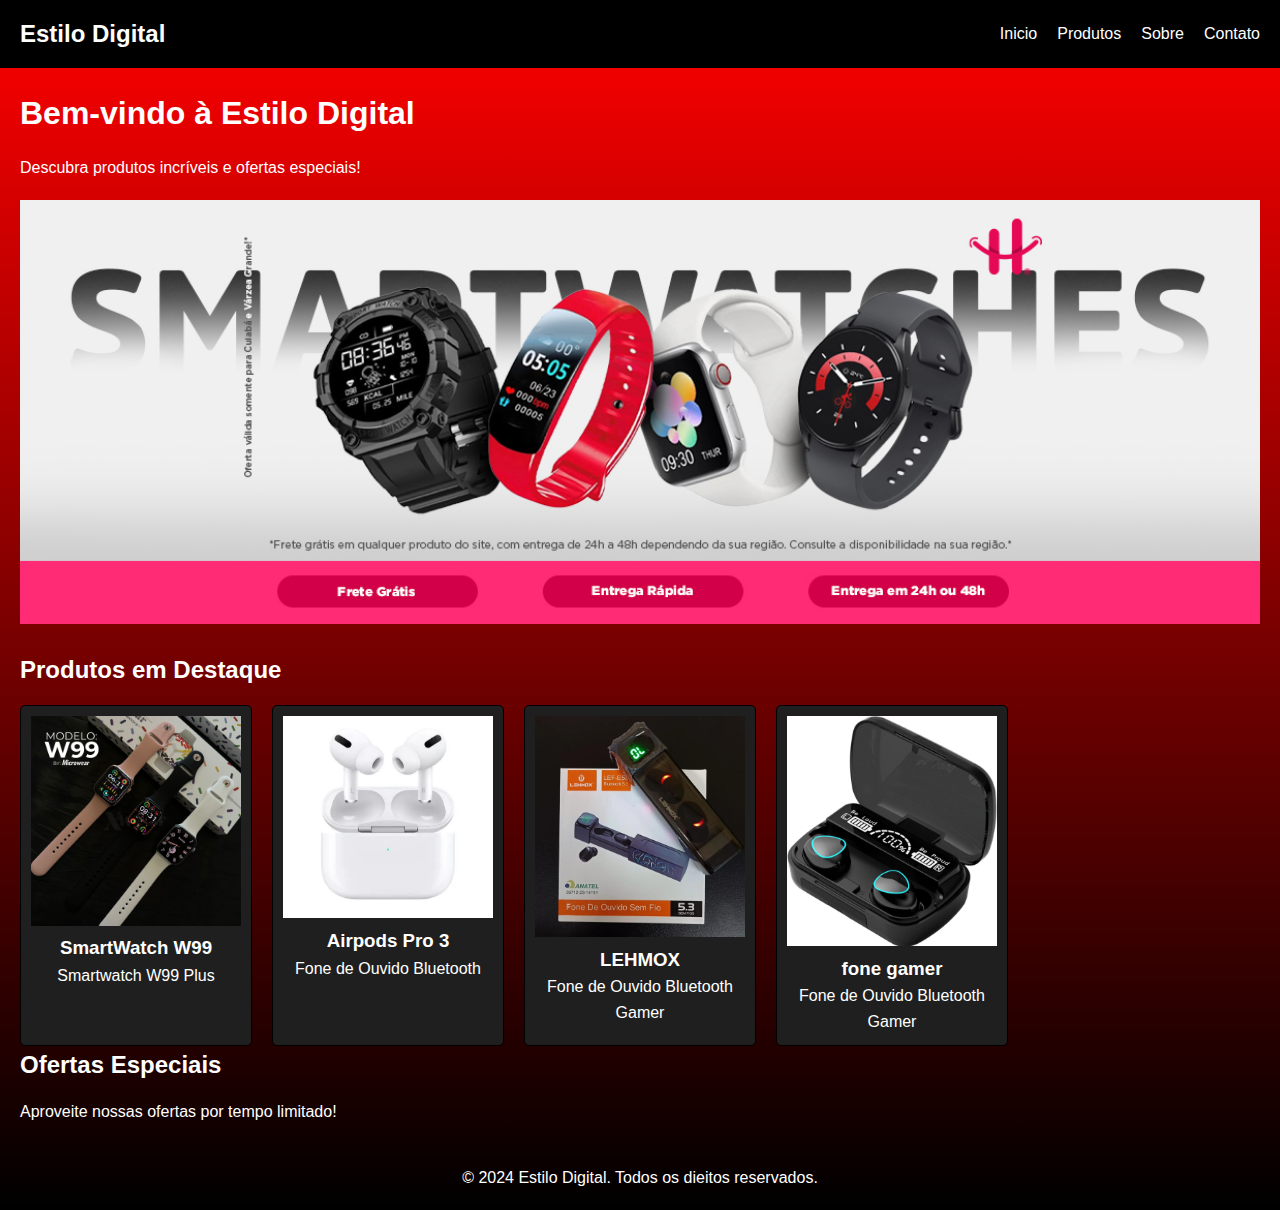
<file: index.html>
<!DOCTYPE html>
<html lang="pt-BR">

<head>
    <meta charset="UTF-8">
    <meta name="viewport" content="width=device-width, initial-scale=1.0">
    <link rel="stylesheet" href="styles.css">
    <link href='https://unpkg.com/boxicons@2.1.4/css/boxicons.min.css' rel='stylesheet'>
    <title>Estilo Digital</title>
</head>

<body>
    <header>
        <div class="logo">Estilo Digital</div>
        <nav>
            <ul>
                <li><a href="index.html">Inicio</a></li>
                <li><a href="produtos.html">Produtos</a></li>
                <li><a href="sobre.html">Sobre</a></li>
                <li><a href="contato.html">Contato</a></li>
            </ul>
        </nav>
    </header>

    <main>
        <section id="home">
            <h1>Bem-vindo à Estilo Digital</h1>
            <p>Descubra produtos incríveis e ofertas especiais!</p>
            <img src="./img/banner/banner.jpg" alt="Banner da loja" class="banner">
        </section>

        <section id="destaques">
            <h2>Produtos em Destaque</h2>
            <div class="produtos-grid">
                <div class="produto">
                    <img src="./img/produtos/smart watch/produto 4.jpeg" alt="Produto 1">
                    <h3>SmartWatch W99</h3>
                    <p>Smartwatch W99 Plus</p>
                </div>
                <div class="produto">
                    <img src="./img/produtos 2/airpods/produto 1.jpeg" alt="Produto 2">
                    <h3>Airpods Pro 3</h3>
                    <p>Fone de Ouvido Bluetooth</p>
                </div>
                <div class="produto">
                    <img src="./img/produtos 2/fone gamer/produto 7.jpeg" alt="Produto 3">
                    <h3>LEHMOX</h3>
                    <p>Fone de Ouvido Bluetooth<br>Gamer</p>
                </div>
                <div class="produto">
                    <img src="./img/produtos 2/fone gamer normal/produto 4.jpeg" alt="Produto 3">
                    <h3>fone gamer</h3>
                    <p>Fone de Ouvido Bluetooth<br>Gamer</p>
                </div>
            </div>
        </section>

        <section id="ofertas">
            <h2>Ofertas Especiais</h2>
            <p>Aproveite nossas ofertas por tempo limitado!</p>
            <ul>

                <!-- -- ><li* >Desconto de 20% em todos os produtos até o fim do mês!</li></*-->
            </ul>
        </section>
    </main>

    <footer>
        <p>&copy; 2024 Estilo Digital. Todos os dieitos reservados.</p>
    </footer>
    <script src="script.js"></script>
</body>

</html>
</file>
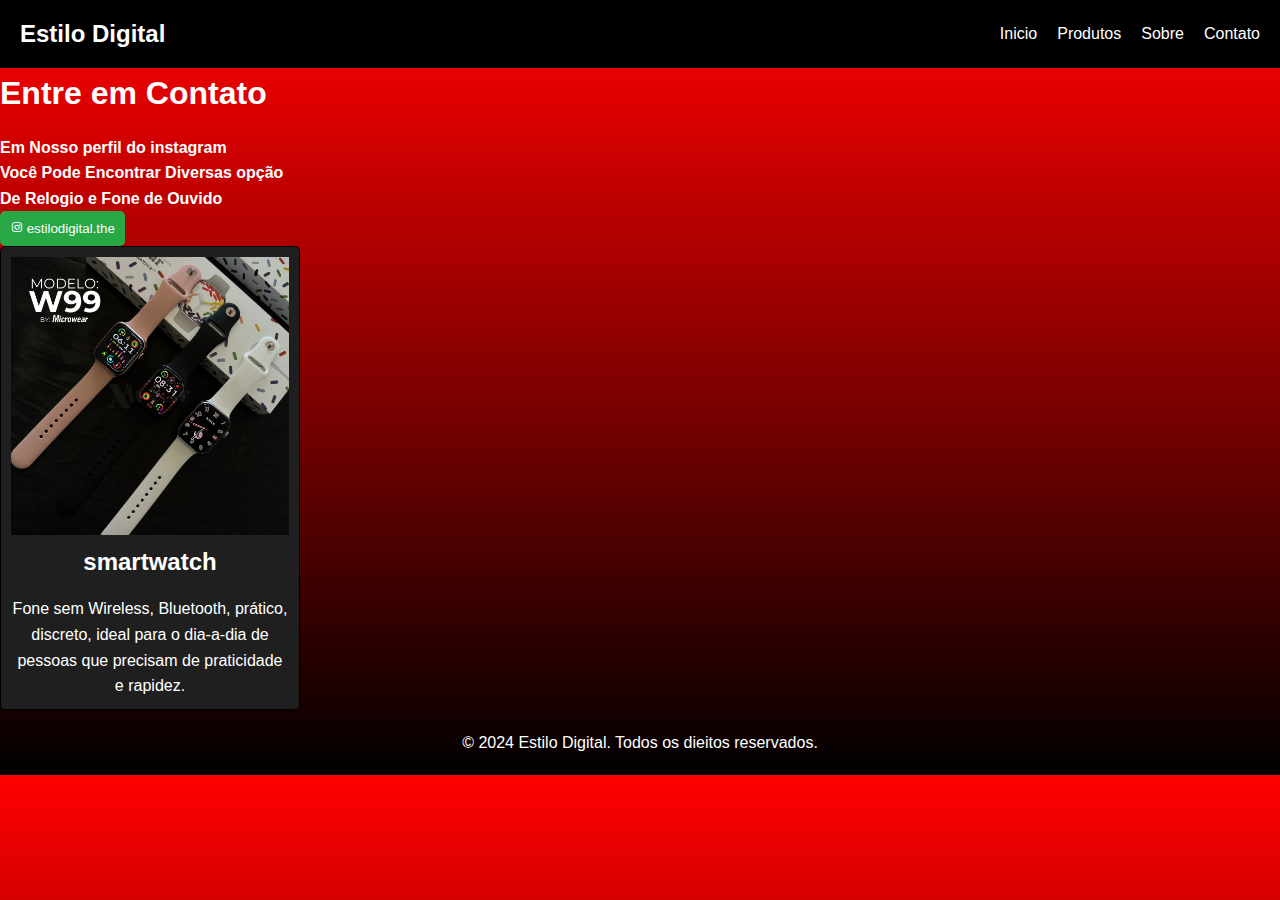
<file: contato.html>
<!DOCTYPE html>
<html lang="en">

<head>
    <meta charset="UTF-8">
    <meta name="viewport" content="width=device-width, initial-scale=1.0">
    <link rel="stylesheet" href="contato.css">
    <link href='https://unpkg.com/boxicons@2.1.4/css/boxicons.min.css' rel='stylesheet'>

    <title>Entre em Contato</title>
</head>

<body>
    <header>
        <div class="logo">Estilo Digital</div>
        <nav>
            <ul>
                <li><a href="index.html">Inicio</a></li>
                <li><a href="produtos.html">Produtos</a></li>
                <li><a href="sobre.html">Sobre</a></li>
                <li><a href="contato.html">Contato</a></li>
            </ul>
        </nav>
    </header>
    <div class="container">
        <h1>Entre em Contato</h1>
        <h4 class="contato">Em Nosso perfil do instagram <br>Você Pode Encontrar Diversas opção <br>De Relogio e Fone de
            Ouvido</h4>
            <button onclick="window.location.href='https://www.instagram.com/estilodigital.the?utm_source=ig_web_button_share_sheet&igsh=ZDNlZDc0MzIxNw=='" class="instagram-btn">
                <i class='bx bxl-instagram'></i> estilodigital.the
            </button>
            
        <div class="produto">
            <img src="./img/produtos/smart watch/produto 4.jpeg" alt="Produto 1">
            <h2>smartwatch</h2>
            <P>Fone sem Wireless, Bluetooth, prático, discreto, ideal para o dia-a-dia de pessoas que precisam de
                praticidade e rapidez. </P>
        </div>
    </div>
    <footer>
        <p>&copy; 2024 Estilo Digital. Todos os dieitos reservados.</p>
    </footer>
    <script src="script.js"></script>
</body>

</html>
</file>
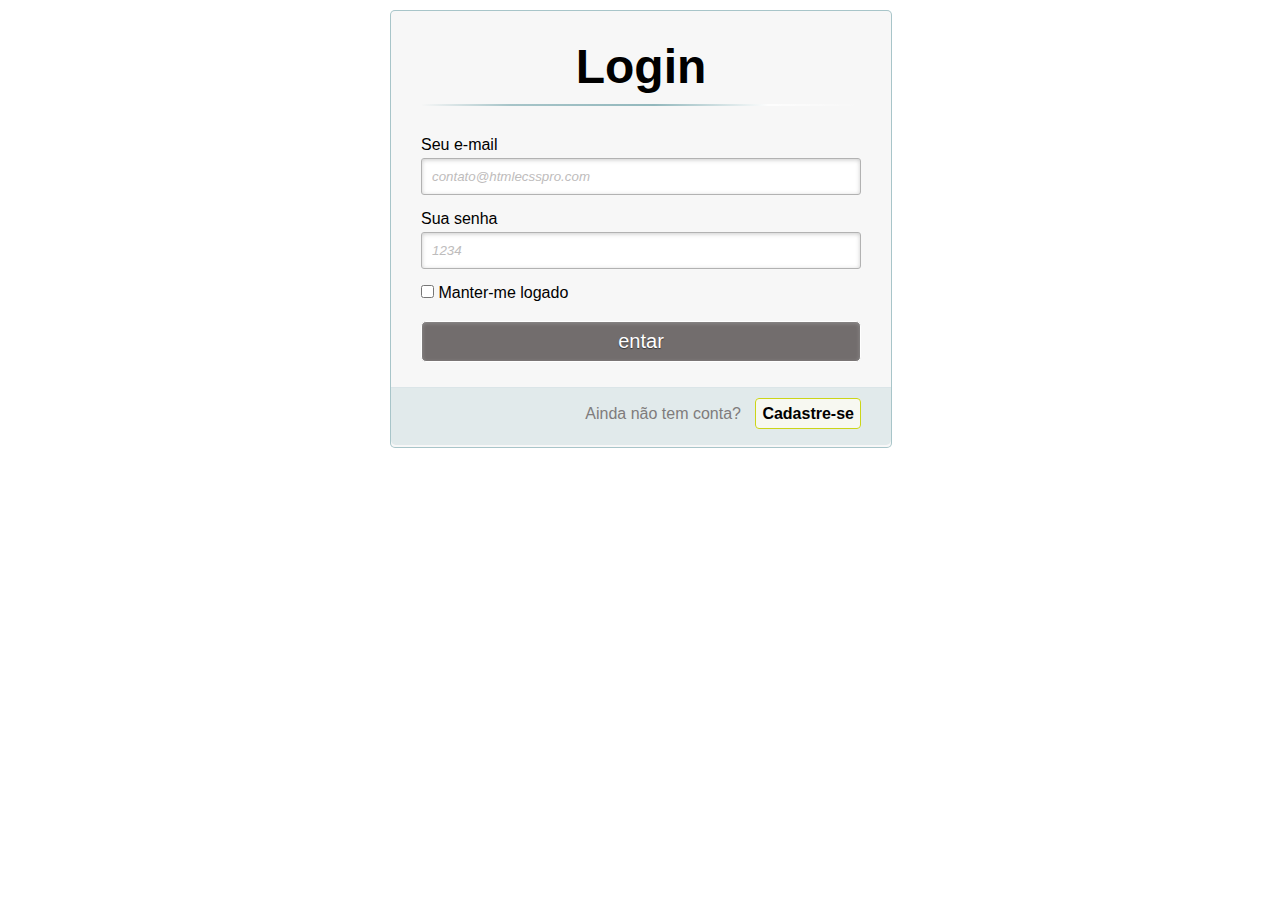
<file: login.html>
<!DOCTYPE html>
<html lang="en">

<head>
  <meta charset="UTF-8">
  <meta name="viewport" content="width=device-width, initial-scale=1.0">
  <link rel="stylesheet" href="style.css">
  <title>Document</title>
</head>

<body>
  <div class="container">
    <a class="links" id="paracadastro"></a>
    <a class="links" id="paralogin"></a>

    <div class="content">
      <!--FORMULÁRIO DE LOGIN-->
      <div id="login">
        <form method="post" action="">
          <h1>Login</h1>
          <p>
            <label for="email_login">Seu e-mail</label>
            <input id="email_login" name="email_login" required="required" type="text"
              placeholder="contato@htmlecsspro.com" />
          </p>

          <p>
            <label for="senha_login">Sua senha</label>
            <input id="senha_login" name="senha_login" required="required" type="password" placeholder="1234" />
          </p>

          <p>
            <input type="checkbox" name="manterlogado" id="manterlogado" value="" />
            <label for="manterlogado">Manter-me logado</label>
          </p>

          <p>
            <input type="submit" value="entar" />
          </p>


          <p class="link">
            Ainda não tem conta?
            <a href="paracadastro.html">Cadastre-se</a>
          </p>
        </form>
      </div>
</body>
</html>
</file>
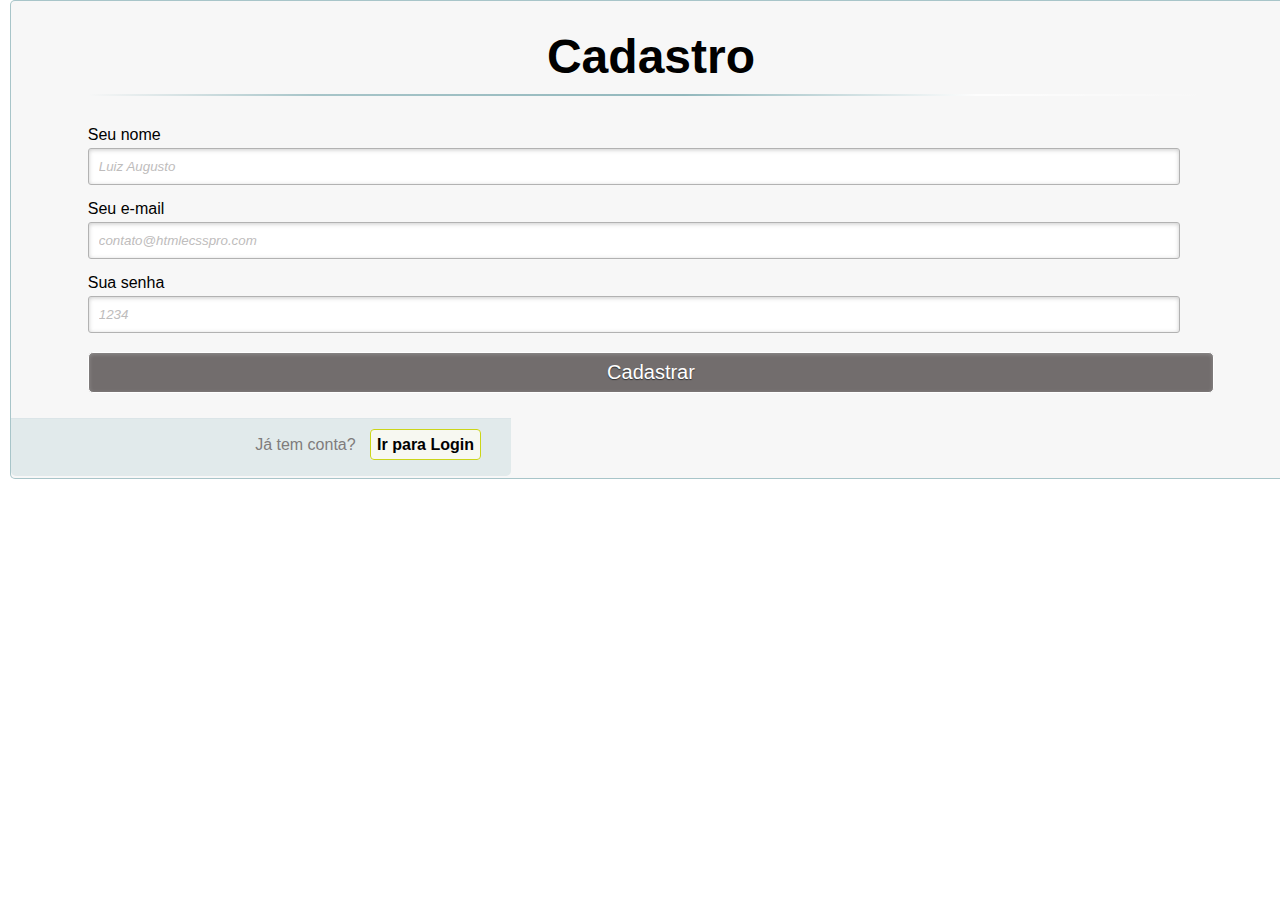
<file: paracadastro.html>
<!DOCTYPE html>
<html lang="en">
<head>
    <meta charset="UTF-8">
    <meta name="viewport" content="width=device-width, initial-scale=1.0">
    <link rel="stylesheet" href="style.css">
    <title>Document</title>
</head>
<body>
              <!--FORMULÁRIO DE CADASTRO-->
              <div id="cadastro">
                <form method="post" action=""> 
                  <h1>Cadastro</h1> 
                  
                  <p> 
                    <label for="nome_cad">Seu nome</label>
                    <input id="nome_cad" name="nome_cad" required="required" type="text" placeholder="Luiz Augusto" />
                  </p>
                  
                  <p> 
                    <label for="email_cad">Seu e-mail</label>
                    <input id="email_cad" name="email_cad" required="required" type="email" placeholder="contato@htmlecsspro.com"/> 
                  </p>
                  
                  <p> 
                    <label for="senha_cad">Sua senha</label>
                    <input id="senha_cad" name="senha_cad" required="required" type="password" placeholder="1234"/>
                  </p>
                  
                  <p> 
                    <input type="submit" value="Cadastrar"/> 
                  </p>
                  
                  <p class="link">  
                    Já tem conta?
                    <a href="login.html"> Ir para Login </a>
                  </p>
                </form>
              </div>
            </div>
          </div> 
</body>
</html>
</file>
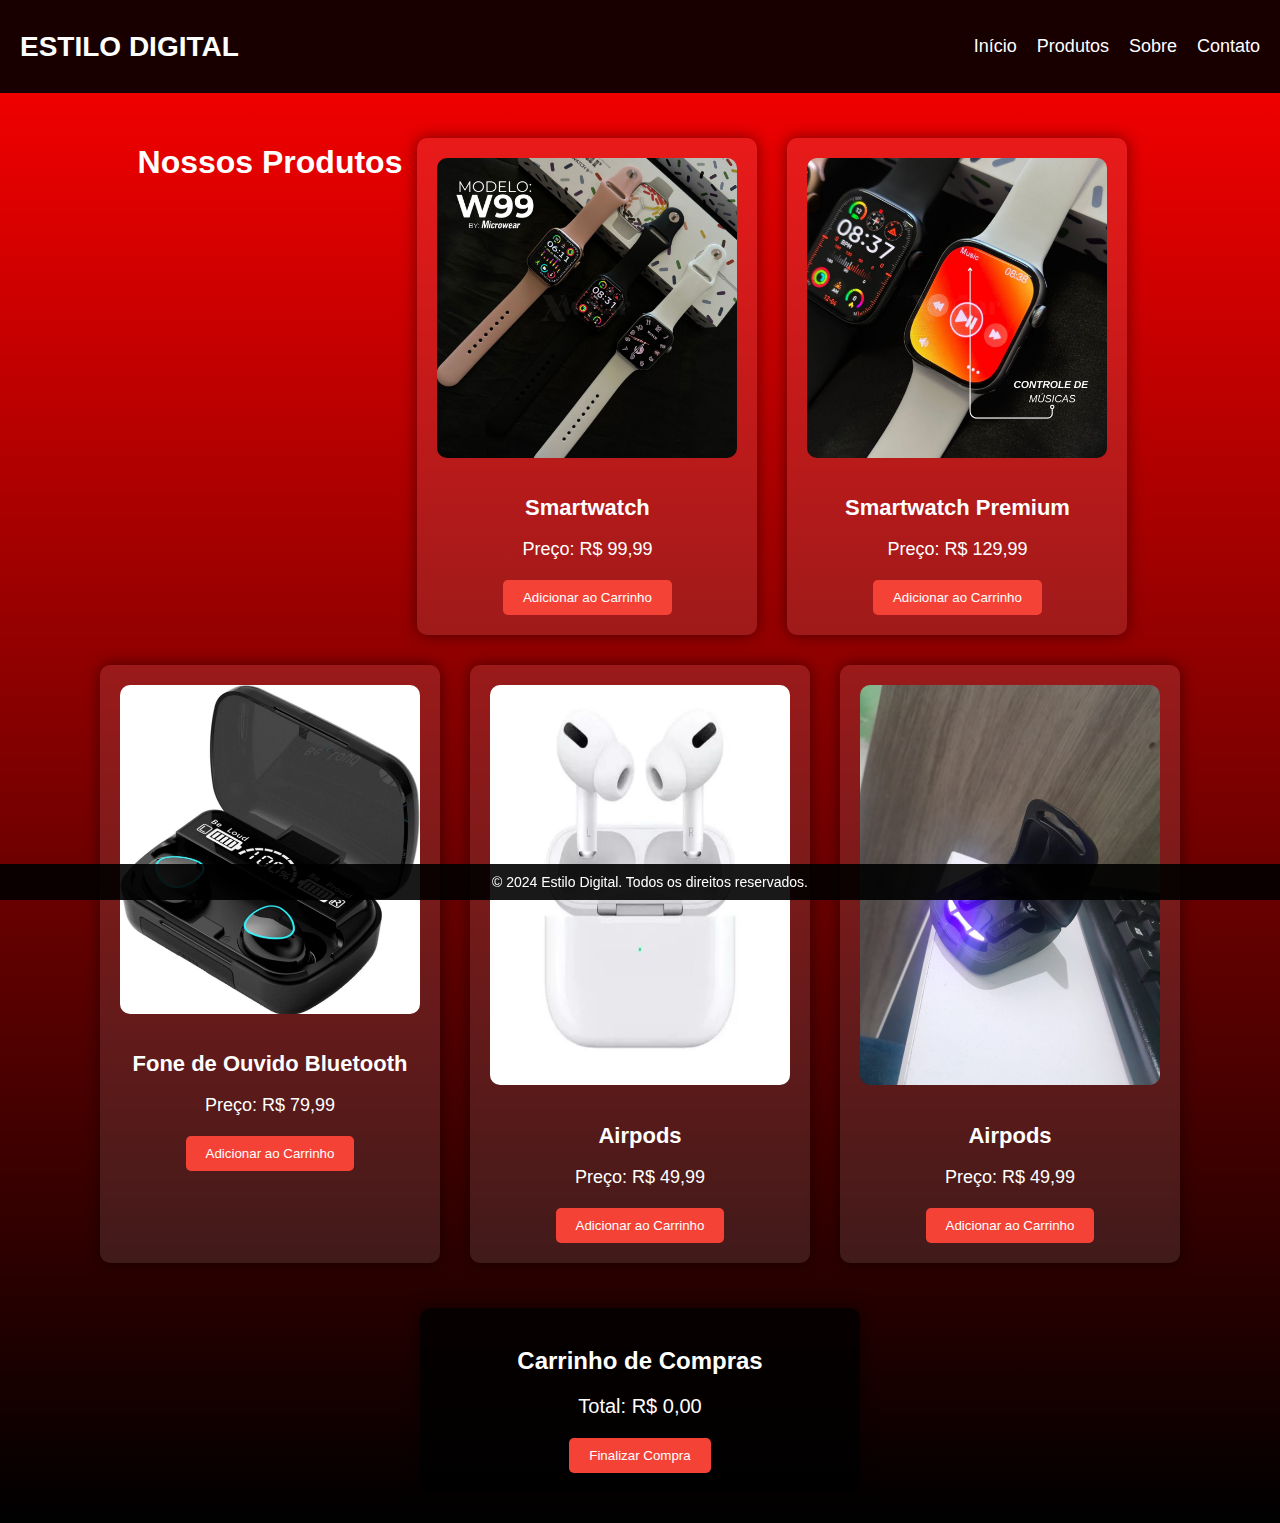
<file: produtos.html>
<!DOCTYPE html>
<html lang="en">

<head>
    <meta charset="UTF-8">
    <meta name="viewport" content="width=device-width, initial-scale=1.0">
    <link rel="stylesheet" href="produto.css">
    <link href='https://unpkg.com/boxicons@2.1.4/css/boxicons.min.css' rel='stylesheet'>
    <title>Página de Produtos</title>
</head>

<body>
    <header>
        <div class="logo">Estilo Digital</div>
        <nav>
            <ul>
                <li><a href="index.html">Início</a></li>
                <li><a href="produtos.html">Produtos</a></li>
                <li><a href="sobre.html">Sobre</a></li>
                <li><a href="contato.html">Contato</a></li>
            </ul>
        </nav>
    </header>

    <div class="container">
        <h1>Nossos Produtos</h1>

        <div class="product" data-id="1">
            <img src="./img/produtos/smart watch/produto 4.jpeg" alt="Smartwatch">
            <h2>Smartwatch</h2>
            <p>Preço: R$ 99,99</p>
            <button class="add-to-cart">Adicionar ao Carrinho</button>
        </div>

        <div class="product" data-id="2">
            <img src="./img/produtos/smart watch/produto 1.jpeg" alt="Smartwatch">
            <h2>Smartwatch Premium</h2>
            <p>Preço: R$ 129,99</p>
            <button class="add-to-cart">Adicionar ao Carrinho</button>
        </div>

        <div class="product" data-id="3">
            <img src="./img/produtos 2/fone gamer normal/produto 4.jpeg" alt="Fone Gamer">
            <h2>Fone de Ouvido Bluetooth</h2>
            <p>Preço: R$ 79,99</p>
            <button class="add-to-cart">Adicionar ao Carrinho</button>
        </div>

        <div class="product" data-id="4">
            <img src="./img/produtos 2/airpods/produto 1.jpeg" alt="Airpods" height="400" width="400">
            <h2>Airpods</h2>
            <p>Preço: R$ 49,99</p>
            <button class="add-to-cart">Adicionar ao Carrinho</button>
        </div>
        <div class="product" data-id="5">
            <img src="./img/produtos 2/airpods/imagem 15.jpg" alt="Airpods" height="400" width="400">
            <h2>Airpods</h2>
            <p>Preço: R$ 49,99</p>
            <button class="add-to-cart">Adicionar ao Carrinho</button>
        </div>
    </div>

    <div id="cart">
        <h2>Carrinho de Compras</h2>
        <ul id="cart-items"></ul>
        <p id="total">Total: R$ 0,00</p>
        <button id="checkout">Finalizar Compra</button>
    </div>

    <footer>
        <p>&copy; 2024 Estilo Digital. Todos os direitos reservados.</p>
    </footer>

    <script src="script.js"></script>
</body>

</html>
</file>
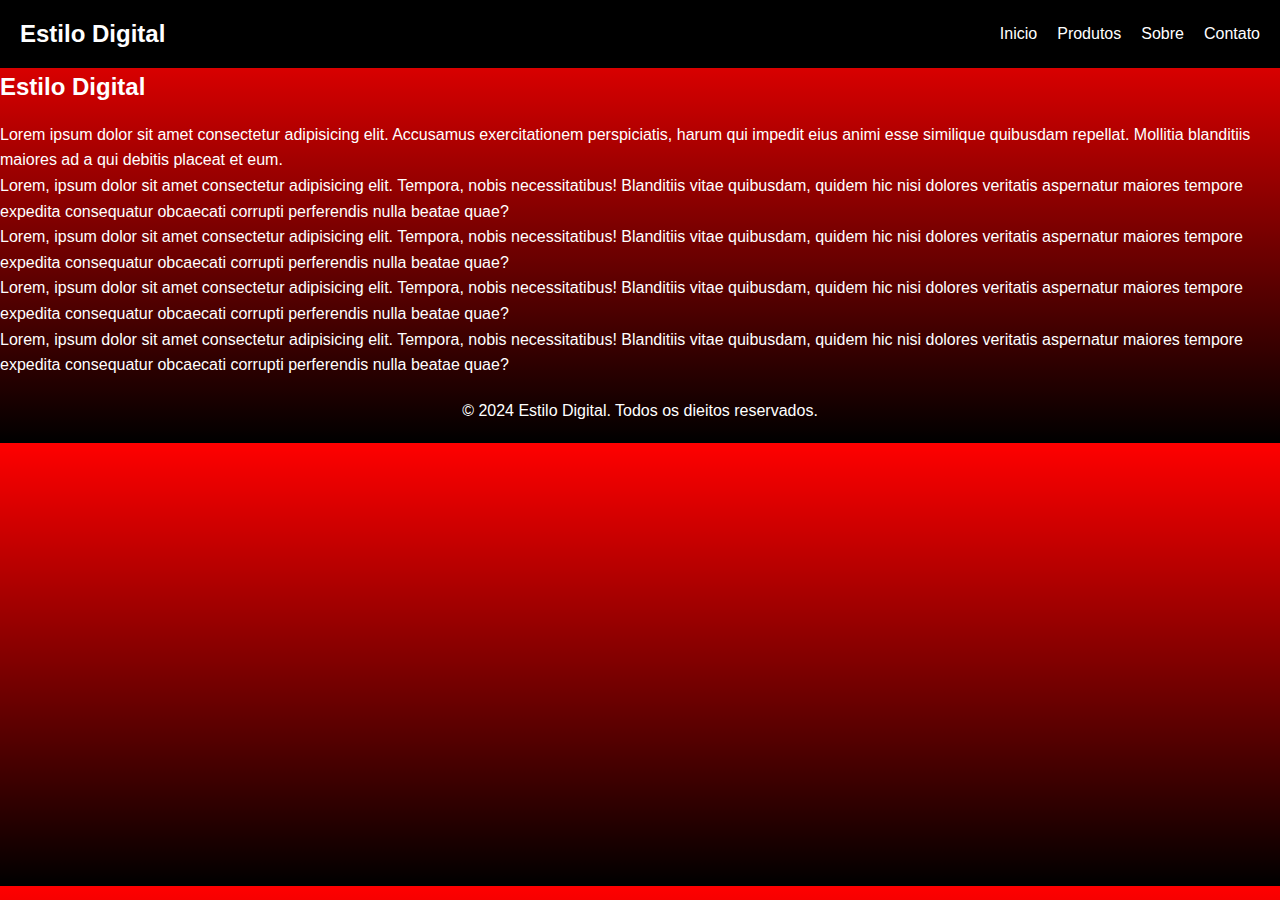
<file: sobre.html>
<!DOCTYPE html>
<html lang="en">

<head>
    <meta charset="UTF-8">
    <meta name="viewport" content="width=device-width, initial-scale=1.0">
    <link rel="stylesheet" href="styles.css">
    <link href='https://unpkg.com/boxicons@2.1.4/css/boxicons.min.css' rel='stylesheet'>
    <title>Sobre</title>
</head>

<body>
    <header>
        <div class="logo">Estilo Digital</div>
        <nav>
            <ul>
                <li><a href="index.html">Inicio</a></li>
                <li><a href="produtos.html">Produtos</a></li>
                <li><a href="sobre.html">Sobre</a></li>
                <li><a href="contato.html">Contato</a></li>
            </ul>
        </nav>
    </header>
    <div class="titulo">       
         <ul>
            <h2>Estilo Digital</h2>
            <p>Lorem ipsum dolor sit amet consectetur adipisicing elit. Accusamus exercitationem perspiciatis, harum qui
                impedit eius animi esse similique quibusdam repellat. Mollitia blanditiis maiores ad a qui debitis
                placeat et eum.</p>
            <p>Lorem, ipsum dolor sit amet consectetur adipisicing elit. Tempora, nobis necessitatibus! Blanditiis vitae
                quibusdam, quidem hic nisi dolores veritatis aspernatur maiores tempore expedita consequatur obcaecati
                corrupti perferendis nulla beatae quae?</p>
                <p>Lorem, ipsum dolor sit amet consectetur adipisicing elit. Tempora, nobis necessitatibus! Blanditiis vitae
                    quibusdam, quidem hic nisi dolores veritatis aspernatur maiores tempore expedita consequatur obcaecati
                    corrupti perferendis nulla beatae quae?</p>
                    <p>Lorem, ipsum dolor sit amet consectetur adipisicing elit. Tempora, nobis necessitatibus! Blanditiis vitae
                        quibusdam, quidem hic nisi dolores veritatis aspernatur maiores tempore expedita consequatur obcaecati
                        corrupti perferendis nulla beatae quae?</p>
                        <p>Lorem, ipsum dolor sit amet consectetur adipisicing elit. Tempora, nobis necessitatibus! Blanditiis vitae
                            quibusdam, quidem hic nisi dolores veritatis aspernatur maiores tempore expedita consequatur obcaecati
                            corrupti perferendis nulla beatae quae?</p>
        </ul>
    </div>
    <footer>
        <p>&copy; 2024 Estilo Digital. Todos os dieitos reservados.</p>
    </footer>
</body>
</html>
</file>
<file: styles.css>
* {
    box-sizing: border-box;
    margin: 0;
    padding: 0;
}

body {
    font-family: Arial, sans-serif;
    line-height: 1.6;
    background: linear-gradient(to top,rgb(0, 0, 0),red);
    color: #ffffff;
}

header {
    background: #000000;
    color: #ffffff;
    padding: 15px 20px;
    display: flex;
    justify-content: space-between;
    align-items: center;
}

.logo {
    font-size: 24px;
    font-weight: bold;
}

nav ul {
    list-style: none;
    display: flex;
}

nav ul li {
    margin-left: 20px;
}

nav ul li a {
    color: #ffffff;
    text-decoration: none;
}

nav ul li a:hover {
    text-decoration: underline;
}

main {
    padding: 20px;
}

h1, h2 {
    margin-bottom: 15px;
}

.banner {
    width: 100%;
    height: auto;
    margin: 20px 0;
}

.produtos-grid {
    display: grid;
    grid-template-columns: repeat(auto-fill, minmax(200px, 1fr));
    gap: 20px;
}

.produto {
    background: #1f1f1f;
    border: 1px solid #000000;
    padding: 10px;
    border-radius: 5px;
    text-align: center;
}

.produto img {
    width: 100%;
    height: auto;
}

button {
    background: #28a745;
    color: #fff;
    border: none;
    padding: 10px;
    border-radius: 5px;
    cursor: pointer;
}

button:hover {
    background: #218838;
}

footer {
    text-align: center;
    padding: 20px;
    color: #fff;
}
</file>
<file: contato.css>
* {
    box-sizing: border-box;
    margin: 0;
    padding: 0;
}

body {
    font-family: Arial, sans-serif;
    line-height: 1.6;
    background: linear-gradient(to top,rgb(0, 0, 0),red);
    color: #ffffff;
}

header {
    background: #000000;
    color: #ffffff;
    padding: 15px 20px;
    display: flex;
    justify-content: space-between;
    align-items: center;
}

.logo {
    font-size: 24px;
    font-weight: bold;
}

nav ul {
    list-style: none;
    display: flex;
}

nav ul li {
    margin-left: 20px;
}

nav ul li a {
    color: #ffffff;
    text-decoration: none;
}

nav ul li a:hover {
    text-decoration: underline;
}

main {
    padding: 20px;
}

h1, h2 {
    margin-bottom: 15px;
}

.banner {
    width: 100%;
    height: auto;
    margin: 20px 0;
}

.produtos-grid {
    display: grid;
    grid-template-columns: repeat(auto-fill, minmax(200px, 1fr));
    gap: 20px;
}

.produto {
    background: #1f1f1f;
    border: 1px solid #000000;
    padding: 10px;
    border-radius: 5px;
    text-align: center;
    width: 300px;
}

.produto img {
    width: 100%;
    height: auto;
}

button {
    background: #28a745;
    color: #fff;
    border: none;
    padding: 10px;
    border-radius: 5px;
    cursor: pointer;
}

button:hover {
    background: #218838;
}

footer {
    text-align: center;
    padding: 20px;
    color: #fff;
}
</file>
<file: style.css>
*,
*:before,
*:after {
    margin: 0;
    padding: 0;
    font-family: Arial, sans-serif;
}

body {
    margin: 10px;
}

a {
    text-decoration: none;
}

/* esconde as ancoras da tela */
a.links {
    display: none;
}

/* content que contem os formulários */
.content {
    width: 500px;
    margin: 0px auto;
    position: relative;
}

/* formatando o cabeçalho dos formulários */
h1 {
    font-size: 48px;
    color: #000000;
    padding: 10px 0;
    font-family: Arial, sans-serif;
    font-weight: bold;
    text-align: center;
    padding-bottom: 30px;
}

h1:after {
    content: ' ';
    display: block;
    width: 100%;
    height: 2px;
    margin-top: 10px;
    background: -webkit-linear-gradient(left, rgba(1, 189, 214, 0) 0%, rgba(147, 184, 189, 0.8) 20%, rgba(147, 184, 189, 1) 53%, rgba(255, 255, 255, 0.8) 79%, rgba(147, 184, 189, 0) 100%);
    background: linear-gradient(left, rgba(147, 184, 189, 0) 0%, rgba(147, 184, 189, 0.8) 20%, rgba(147, 184, 189, 1) 53%, rgba(147, 184, 189, 0.8) 79%, rgba(147, 184, 189, 0) 100%);
}

p {
    margin-bottom: 15px;
}

p:first-child {
    margin: 0px;
}

label {
    color: #000000;
    position: relative;
}

/**** advanced input styling ****/
/* placeholder */
::-webkit-input-placeholder {
    color: #bebcbc;
    font-style: italic;
}

input:-moz-placeholder,
textarea:-moz-placeholder {
    color: #bebcbc;
    font-style: italic;
}

input {
    outline: none;
}

input:not([type="checkbox"]) {
    width: 95%;
    margin-top: 4px;
    padding: 10px;
    border: 1px solid #b2b2b2;

    -webkit-border-radius: 3px;
    border-radius: 3px;

    -webkit-box-shadow: 0px 1px 4px 0px rgba(168, 168, 168, 0.6) inset;
    box-shadow: 0px 1px 4px 0px rgba(168, 168, 168, 0.6) inset;

    -webkit-transition: all 0.2s linear;
    transition: all 0.2s linear;
}

/*estilo do botão submit */
input[type="submit"] {
    width: 100% !important;
    cursor: pointer;
    background: #726d6d;
    padding: 8px 5px;
    color: #fff;
    font-size: 20px;
    border: 1px solid #fff;
    margin-bottom: 10px;
    text-shadow: 0 1px 1px #333;

    -webkit-border-radius: 5px;
    border-radius: 5px;

    transition: all 0.2s linear;
}

input[type="submit"]:hover {
    background: #000000;
}

/*marcando os links para mudar de um formulário para outro */
.link {
    position: absolute;
    background: #e1eaeb;
    color: #7f7c7c;
    left: 0px;
    height: 20px;
    width: 440px;
    padding: 17px 30px 20px 30px;
    font-size: 16px;
    text-align: right;
    border-top: 1px solid #dbe5e8;

    -webkit-border-radius: 0 0 5px 5px;
    border-radius: 0 0 5px 5px;
}

.link a {
    font-weight: bold;
    background: #f7f8f1;
    padding: 6px;
    color: rgb(0, 0, 0);
    margin-left: 10px;
    border: 1px solid #cbd518;

    -webkit-border-radius: 4px;
    border-radius: 4px;

    -webkit-transition: all 0.4s linear;
    transition: all 0.4s linear;
}

.link a:hover {
    color: #39bfd7;
    background: #f7f7f7;
    border: 1px solid #4ab3c6;
}

/* estilos para para ambos os formulários */
#cadastro,
#login {
    position: absolute;
    top: 0px;
    width: 88%;
    padding: 18px 6% 60px 6%;
    margin: 0 0 35px 0;
    background: rgb(247, 247, 247);
    border: 1px solid rgba(147, 184, 189, 0.8);

    -webkit-box-shadow: 5px;
    border-radius: 5px;

    -webkit-animation-duration: 0.5s;
    -webkit-animation-timing-function: ease;
    -webkit-animation-fill-mode: both;

    animation-duration: 0.5s;
    animation-timing-function: ease;
    animation-fill-mode: both;
}

#paracadastro:target~.content #cadastro,
#paralogin:target~.content #login {
    z-index: 2;
    -webkit-animation-name: fadeInLeft;
    animation-name: fadeInLeft;

    -webkit-animation-delay: .1s;
    animation-delay: .1s;
}

#registro:target~.content #login,
#paralogin:target~.content #cadastro {
    -webkit-animation-name: fadeOutLeft;
    animation-name: fadeOutLeft;
}

/*fadeInLeft*/
@-webkit-keyframes fadeInLeft {
    0% {
        opacity: 0;
        -webkit-transform: translateX(-20px);
    }

    100% {
        opacity: 1;
        -webkit-transform: translateX(0);
    }
}

@keyframes fadeInLeft {
    0% {
        opacity: 0;
        transform: translateX(-20px);
    }

    100% {
        opacity: 1;
        transform: translateX(0);
    }
}

/*fadeOutLeft*/
@-webkit-keyframes fadeOutLeft {
    0% {
        opacity: 1;
        -webkit-transform: translateX(0);
    }

    100% {
        opacity: 0;
        -webkit-transform: translateX(-20px);
    }
}

@keyframes fadeOutLeft {
    0% {
        opacity: 1;
        transform: translateX(0);
    }

    100% {
        opacity: 0;
        transform: translateX(-20px);
    }
}
</file>
<file: produto.css>
/* Estilos Gerais */
body {
    margin: 0;
    padding: 0;
    font-family: Arial, sans-serif;
    background: linear-gradient(to top, black, red); /* Fundo em gradiente */
    color: white;
    min-height: 100vh;
}

header {
    background-color: rgba(0, 0, 0, 0.9);
    padding: 20px;
    display: flex;
    justify-content: space-between;
    align-items: center;
}

header .logo {
    font-size: 28px;
    font-weight: bold;
    text-transform: uppercase;
}

header nav ul {
    list-style: none;
    display: flex;
    gap: 20px;
}

header nav ul li a {
    text-decoration: none;
    color: white;
    font-size: 18px;
    transition: color 0.3s;
}

header nav ul li a:hover {
    color: #f44336;
}

.container {
    display: flex;
    flex-wrap: wrap;
    justify-content: center;
    margin: 30px auto;
    max-width: 1200px;
}

.product {
    background-color: rgba(255, 255, 255, 0.1);
    border-radius: 10px;
    margin: 15px;
    padding: 20px;
    width: 300px;
    text-align: center;
    box-shadow: 0 0 15px rgba(0, 0, 0, 0.5);
    transition: transform 0.3s, box-shadow 0.3s;
}

.product:hover {
    transform: scale(1.05);
    box-shadow: 0 0 20px rgba(255, 255, 255, 0.5);
}

.product img {
    width: 100%;
    border-radius: 10px;
    margin-bottom: 15px;
}

.product h2 {
    font-size: 22px;
    margin-bottom: 10px;
}

.product p {
    font-size: 18px;
    margin-bottom: 20px;
}

button.add-to-cart {
    background-color: #f44336;
    color: white;
    border: none;
    padding: 10px 20px;
    border-radius: 5px;
    cursor: pointer;
    transition: background-color 0.3s;
}

button.add-to-cart:hover {
    background-color: darkred;
}

/* Carrinho */
#cart {
    background-color: rgba(0, 0, 0, 0.8);
    border-radius: 10px;
    margin: 30px auto;
    max-width: 400px;
    padding: 20px;
    text-align: center;
    box-shadow: 0 0 15px rgba(0, 0, 0, 0.5);
}

#cart h2 {
    margin-bottom: 20px;
}

#cart ul {
    list-style: none;
    padding: 0;
}

#cart-items li {
    margin: 10px 0;
}

#total {
    font-size: 20px;
    margin-top: 15px;
}

#checkout {
    background-color: #f44336;
    color: white;
    border: none;
    padding: 10px 20px;
    border-radius: 5px;
    cursor: pointer;
    transition: background-color 0.3s;
}

#checkout:hover {
    background-color: darkred;
}

/* Rodapé */
footer {
    position: fixed;
    bottom: 0;
    width: 100%;
    text-align: center;
    background-color: rgba(0, 0, 0, 0.9);
    padding: 10px;
}

footer p {
    margin: 0;
    font-size: 14px;
}
</file>
